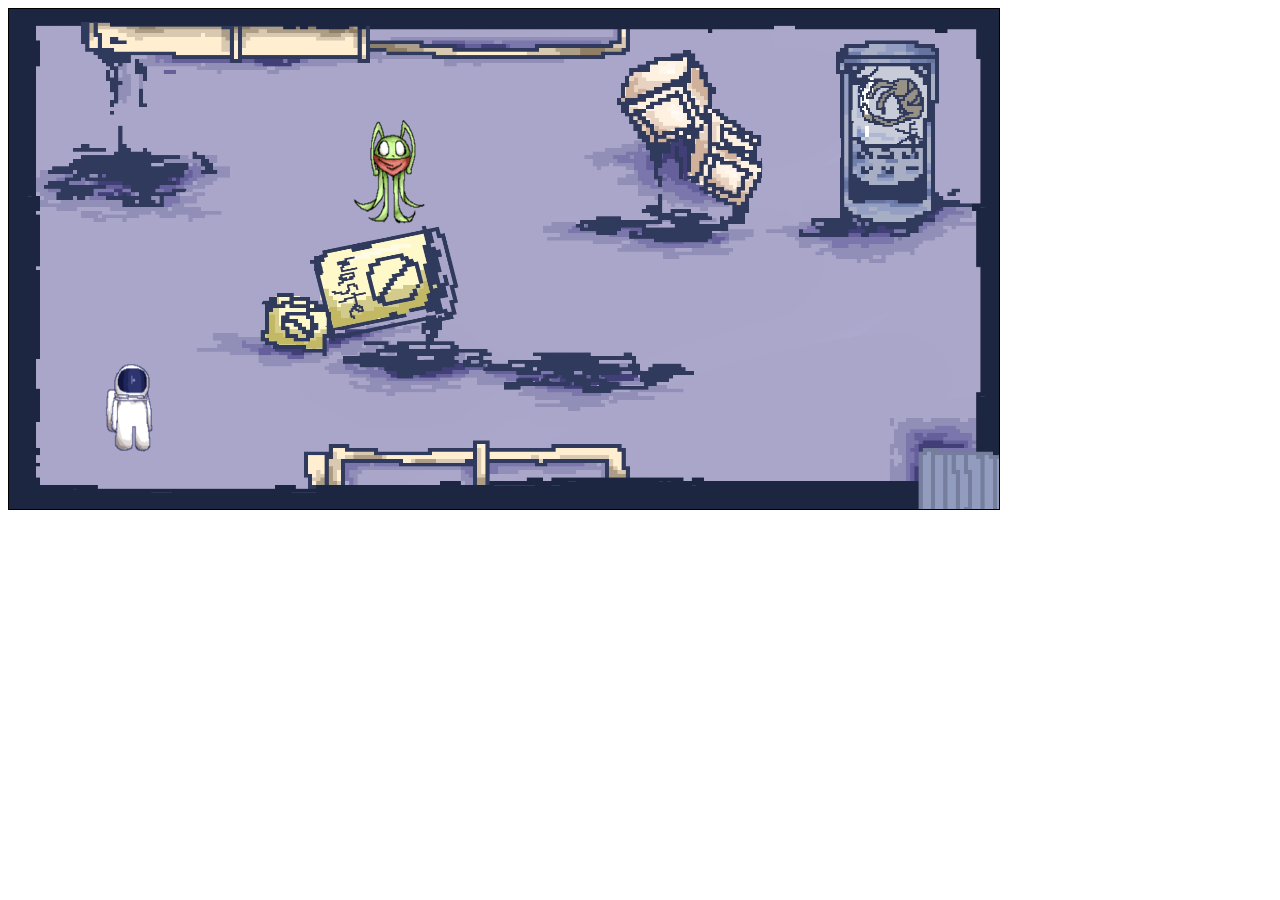
<file: index.html>
<!DOCTYPE html>
<html>
<head>
    <meta charset="UTF-8">
    <title>Canvas Astro Game</title>
</head>
<body>
    <canvas id="myCanvas" width="990" height="500" style="border:1px solid #000000;"></canvas>

    <script>
        // Globals
        var char_x = 50;
        var char_y = 350;
        var a_x = 300;
        var a_y = 50;
        var a_dir = 'down';
        const char_width = 165;
        const char_height = 110;
        var gameover = false; 

        var c = document.getElementById("myCanvas");
        var ctx = c.getContext("2d");

        // Preload Assets
        const bgImage = new Image();
        bgImage.src = "assets/bg.jpeg";

        const img = new Image();
        img.src = 'assets/Astro.png';

        const alienimage = new Image();
        alienimage.src = 'assets/alien.png';

        // Ensure both images are loaded before starting the game loop
        let imagesLoaded = 0;
        function imageLoaded() {
            imagesLoaded++;
            if (imagesLoaded >= 2) {
                gameLoop();
            }
        }
        bgImage.onload = imageLoaded;
        img.onload = imageLoaded;
        alienimage.onload = imageLoaded;

        // Alien loop
        setInterval(function () {
          if(a_dir=='down'){
            a_y+=4
          }

          if(a_dir=='up'){
            a_y-=4
          }

          // Handle change
          if (a_y>c.height){a_dir='up'}
          if (a_y<0){a_dir='down'}
        }, 100);

  


        // Render Functions
        function drawBackground(){
            ctx.drawImage(bgImage, 0, 0, c.width, c.height);
        }

        function drawAstro(){
            ctx.drawImage(img, char_x, char_y, char_width, char_height);

        }

        function drawalien(){
          ctx.drawImage(alienimage, a_x, a_y, char_width, char_height);
        }

        
        function hasPlayerWon(){
          // Make it ereal
          if (char_x>(c.width-150)&& char_y>(c.height-150)){
            !gameover && alert("youwon")
            gameover = true
          }
        }

        function hasPlayerLost(){
          //make it real
          if (Math.abs(char_x-a_x) <= 30
          && Math.abs(char_y-a_y) <= 40){ 
            !gameover && alert("youlost");
            gameover = true
          }
        }

        // Game Loop: Handles clearing and redrawing
        function gameLoop() {
            // 1. Clear the canvas entirely
            ctx.clearRect(0, 0, c.width, c.height);
            
            // 2. Draw the environment
            drawBackground();
            
            // 3. Draw the player
            drawAstro();

            drawalien();

            hasPlayerWon();

            hasPlayerLost();

            // Loop smoothly at the monitor's refresh rate
            requestAnimationFrame(gameLoop);
        }

        // Listen for Keyboard Events (bound to window for reliable focus)
        window.addEventListener("keydown", function (event) {
            // Prevent arrow keys from scrolling the webpage
            if(["ArrowUp","ArrowDown","ArrowLeft","ArrowRight"].includes(event.code)) {
                event.preventDefault();
            }

            if (event.code === "ArrowRight") {
                char_x += 10;
            } else if (event.code === "ArrowLeft") {
                char_x -= 10;
            } else if (event.code === "ArrowDown") {
                char_y += 10;
            } else if (event.code === "ArrowUp") {
                char_y -= 10;
            }
            
            console.log('char_x:', char_x, 'char_y:', char_y);

          
        });
    </script>
</body>
</html>
</file>
